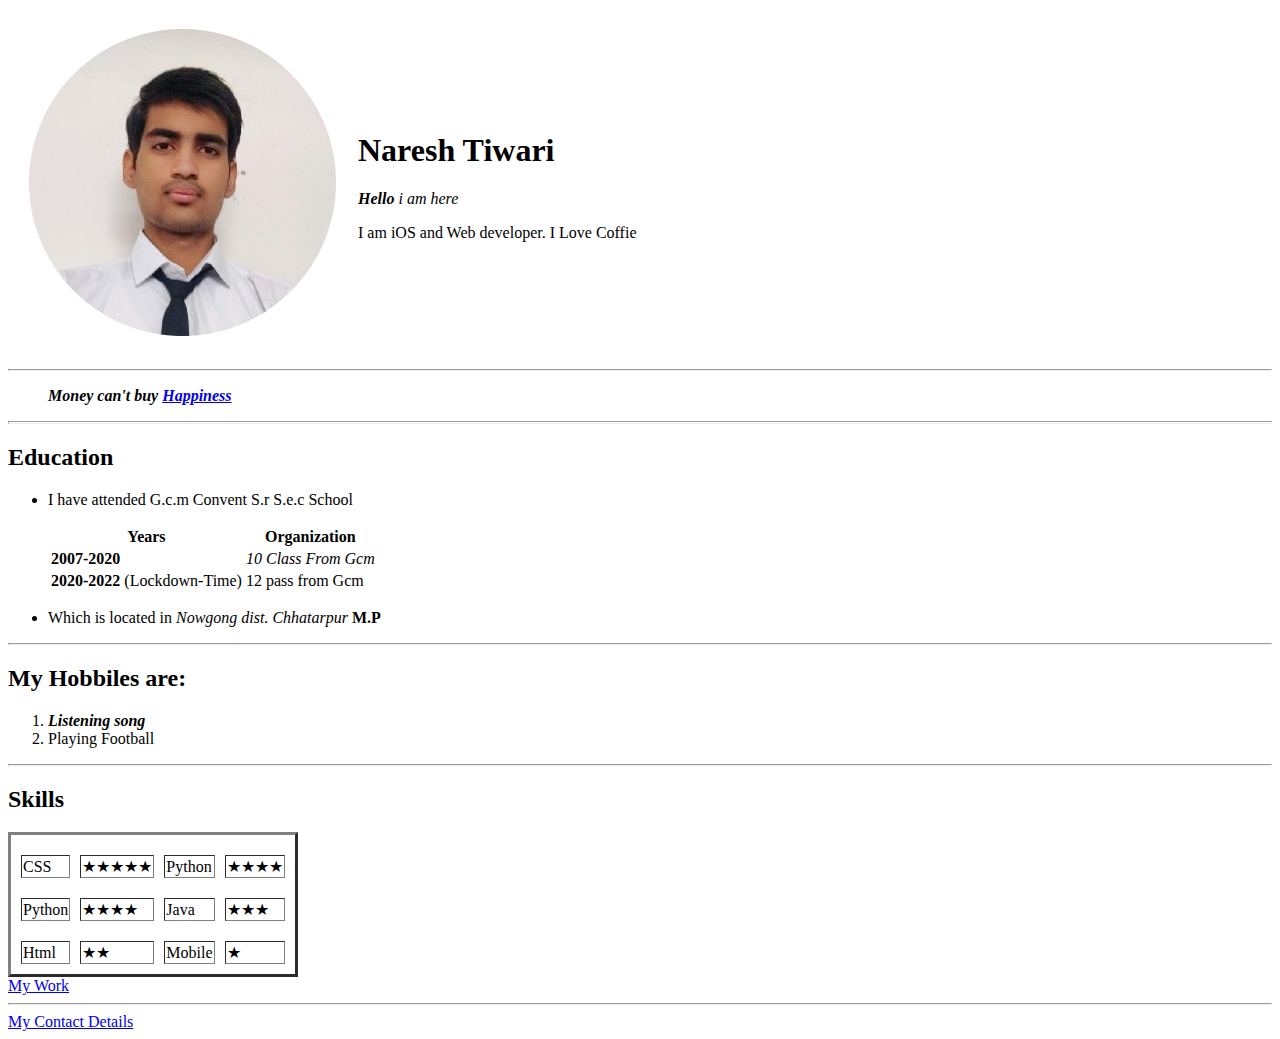
<file: index.html>
<!DOCTYPE html>
<html lang="en" dir="ltr">
  <head>
    <meta charset="utf-8">
    <title>🤞 First </title>
    <link rel="stylesheet" href="E:\Html couse exercies\css\styles.css">
  </head>
  <body>
    <table cellspacing="20">
      <tr>
        <td><img src="naresh-modified.png" alt="Naresh Tiwari Profile Picture"></td>
        <td><h1>Naresh Tiwari</h1>
          <p><em><b>Hello</b> i am here</em></p>
          <p>I am iOS and Web developer. I Love Coffie</p></td>
      </tr>
    </table>
    <hr>
    <ul>
      <p><i><em><b>Money can't buy <a href="https://www.youtube.com/channel/UCQLE84zcP6GlKwVMqw6r3WA"> Happiness</a></b></em></i></p>
    </ul>
    <hr size="3" coshade>
    <h2>Education</h1>
    <ul>
      <li>
    <p>I have attended G.c.m Convent S.r S.e.c School </p>
    <table size="3" coshade>
      <thead>
        <tr>
          <th>Years</th>
          <th>Organization</th>

        </tr>
      </thead>
      <tr>
        <td><b>2007-2020</b></td>
        <td><i>10 Class From Gcm</i></td>
      </tr>
      <tr>
        <td><strong>2020-2022</strong> (Lockdown-Time)</td>
        <td>12 pass from Gcm</td>
      </tr>
    </table>
  </li>
    <li>
    <p>Which is located in<i> Nowgong dist. Chhatarpur</i><b> M.P</b></p>
  </li>
    </ul>
    <hr>
    <h2>My Hobbiles are:</h2>
    <ol>
      <li><b><em>Listening song</em></b></li>
      <li>Playing Football</li>
    </ol>
    <hr>
      <table cellspacing="10">
        <tr>
          <h2>Skills</h2>
        </tr>
      <table border="3" cellspacing="10">
        <tr>
          <tr>
            <td>CSS</td>
            <td>★★★★★</td>
              <td>Python</td>
              <td>★★★★</td>
          </tr>
        </tr>
        <tr>
          <tr>
            <td>Python</td>
            <td>★★★★</td>
            <td>Java</td>
            <td>★★★</td>
          </tr>
        </tr>
        <tr>
          <tr>
            <td>Html</td>
            <td>★★</td>
              <td>Mobile</td>
              <td>★</td>
            </tr>
          </tr>
      </table>
      </table>

    </ol>
    <a href="Up-work.html">My Work</a>
    <hr>
    <a href="contact.html"> My Contact Details</a>




  </body>
</html>
</file>
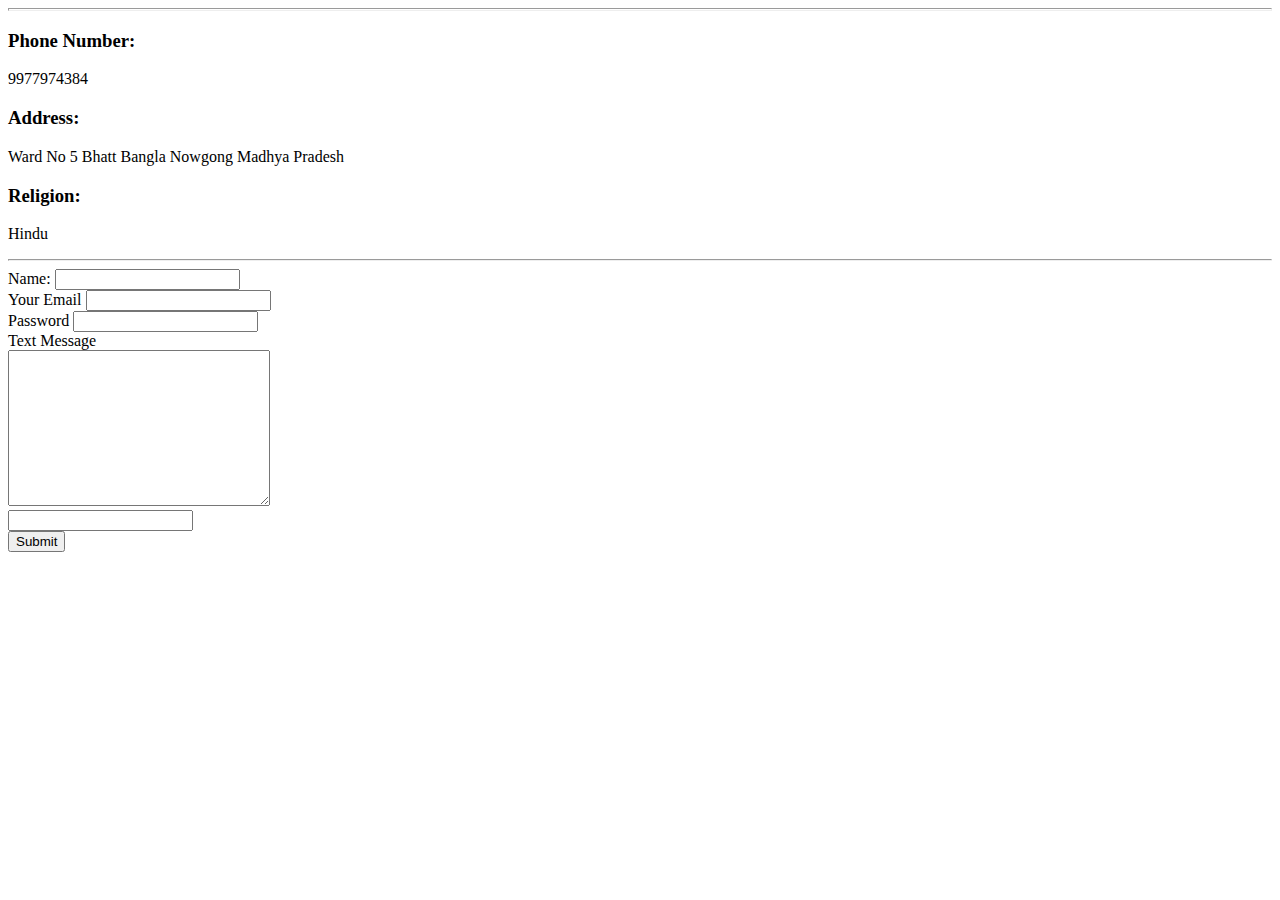
<file: contact.html>
<!DOCTYPE html>
<html lang="en" dir="ltr">
  <head>
    <meta charset="utf-8">
    <title>My Contact Details</title>
    <link rel="stylesheet" href="E:\Html couse exercies\css\styles.css">
  </head>
  <body>
    <hr size ="3">
    <h3>Phone Number:</h3><p>9977974384</p>
    <h3>Address:</h3><p>Ward No 5 Bhatt Bangla Nowgong Madhya Pradesh</p>
    <h3>Religion:</h3><p>Hindu</p>
    <hr>
    <form action="mailto:nareshtiwarilog@gmail.com" method="post" enctype="text/plain">
      <label for="">Name:</label>
      <input type="text" name="yourname" value=""><br>
      <label for="">Your Email</label>
      <input type="email" name="youremail" value=""><br>
      <label for="">Password</label>
      <input type="password" name="yourpassword" value=""><br>
      <label>Text Message</label><br>
      <textarea name="yourmessage" rows="10" cols="30"></textarea><br>
      <input type="data" name="yourdtat" value=""><br>
      <input type="submit" name=""><br>

    </form>

  </body>
</html>
</file>
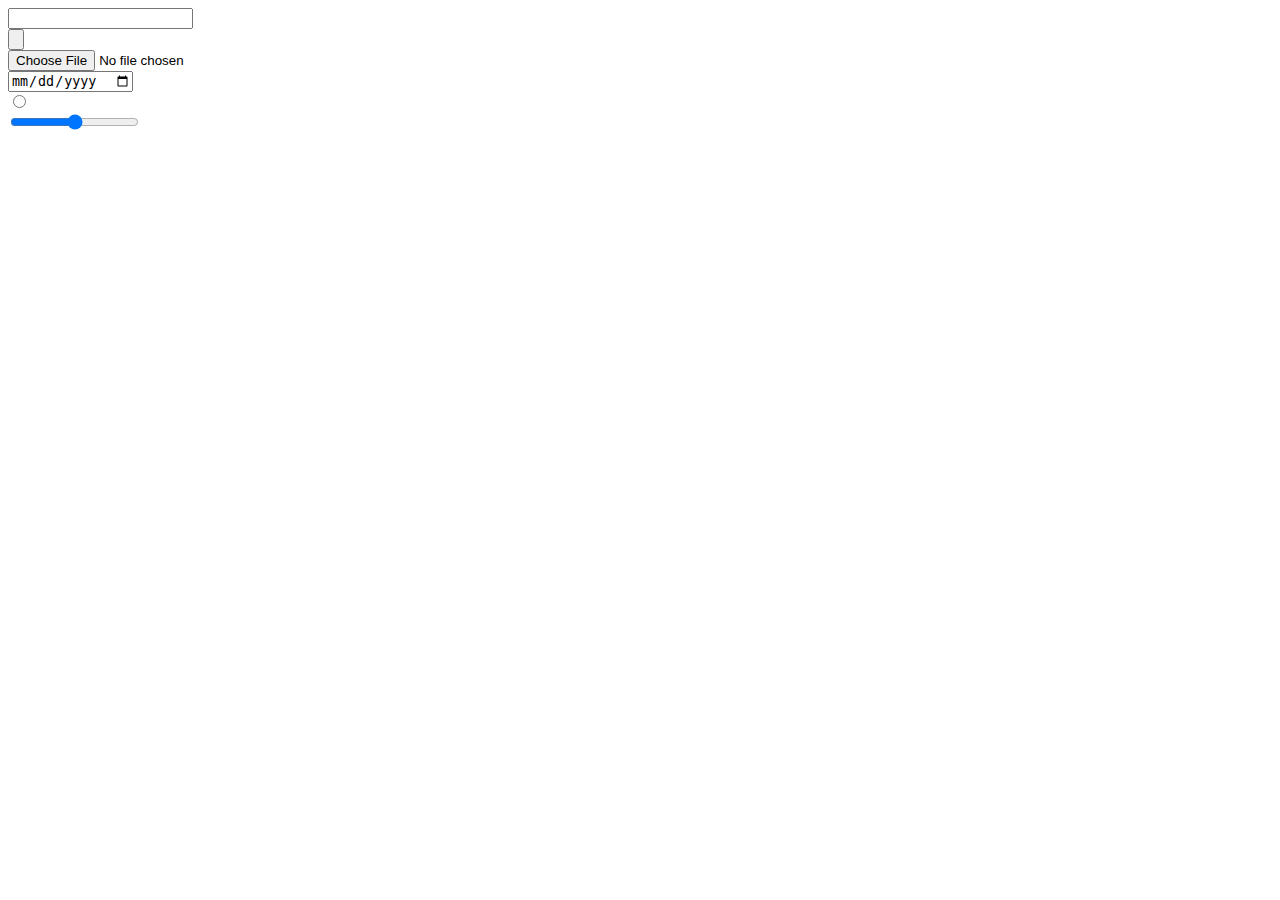
<file: Up-work.html>
<!DOCTYPE html>
<html lang="en" dir="ltr">
  <head>
    <meta charset="utf-8">
    <link rel="stylesheet" href="E:\Html couse exercies\css\styles.css">
    <title></title>
  </head>
  <body>
    <form class="" action="index.html" method="post">
      <input type="text" name="" value=""><br>
      <input type="submit" name="" value=""><br>
      <input type="file" name="" value=""><br>
      <input type="date" name="" value=""><br>
      <input type="radio" name="" value=""><br>
      <input type="range" name="" value=""><br>
      <label for=""></label>

    </form>

  </body>
</html>
</file>
